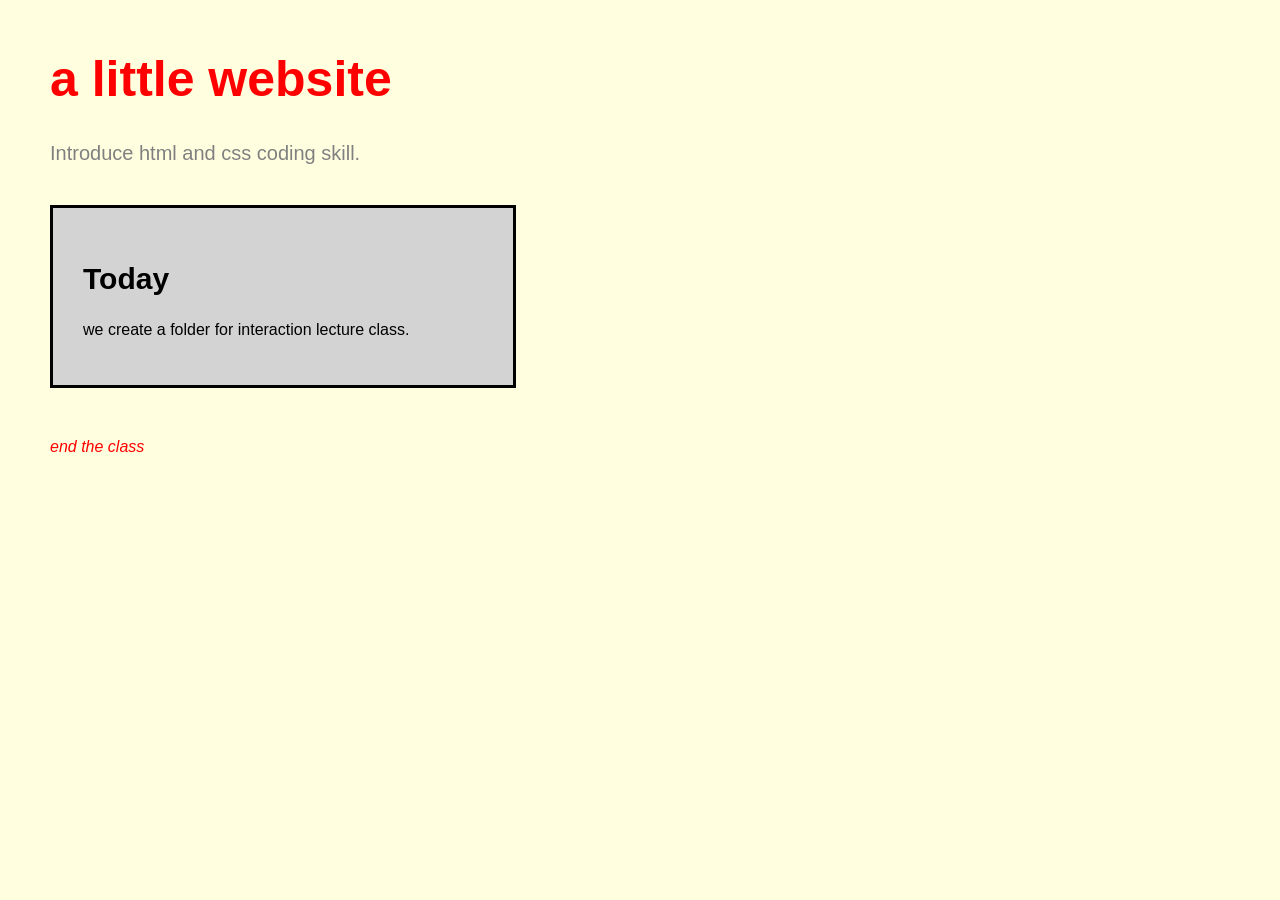
<file: week4/index.html>
<!DOCTYPE html>
<html>
<head>
    <meta charset="UTF-8">
    <title>Core interaction lecture</title>

   <link rel="stylesheet" href="main.css">
</head>

<body>

    <h1>a little website</h1>

    <p class="intro">
        Introduce html and css coding skill.
    </p >

    <div class="box">
        <h2>Today</h2>
        <p> we create a folder for interaction lecture class.</p >
    </div>

    <p class="ending">end the class</p >

</body>
</html>
</file>
<file: week4/main.css>
body {
    background-color: lightyellow;
    font-family: Arial, sans-serif;
    margin: 50px;
}

h1 {
    font-size: 50px;
    color: red;
}

.intro {
    font-size: 20px;
    color: gray;
}

.box {
    background-color: lightgray;
    padding: 20px;
    margin-top: 40px;
    width: 400px;
    border: 3px solid black;
    padding: 30px;
}

.box h2 {
    font-size: 30px;
}

.ending {
    color: red;
    font-style: italic;
    margin-top: 50px;
}
</file>
